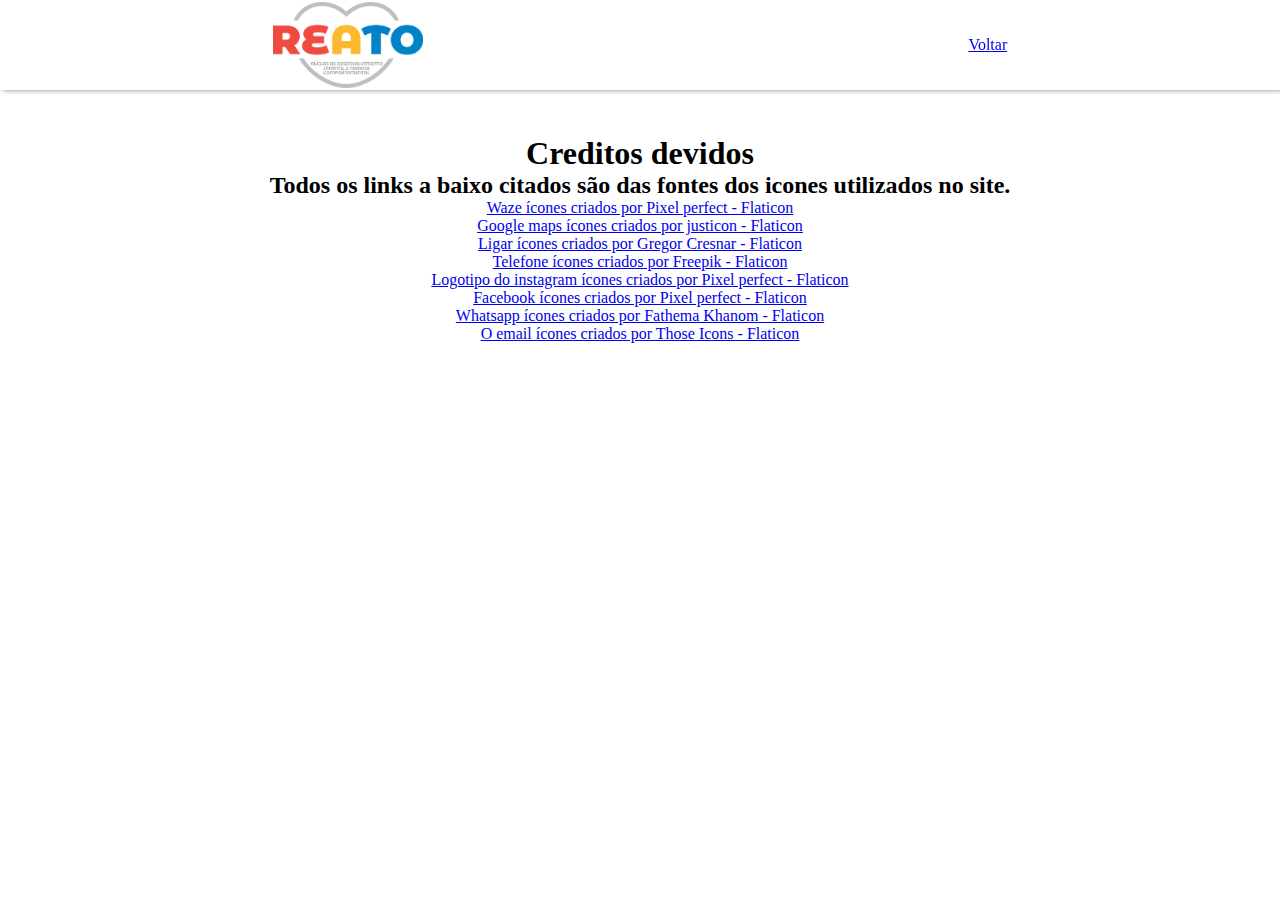
<file: pagina_de_creditos.html>
<!DOCTYPE html>
<html lang="pt-br">
<head>
    <meta charset="UTF-8">
    <meta name="viewport" content="width=device-width, initial-scale=1.0">
    <link rel="stylesheet" href="style_creditos.css">
    <title>Creditos devidos</title>
</head>
<body>
    <div class="centralizar">
        <header>
            <img id="img_logotipo" src="imagens/Logomarca Reato - Sem fundo.png" alt="logo reato">
            <a href="index.html">Voltar</a>
        </header>
        <div class="algo_a_creditar">
            <h1>Creditos devidos</h1>
            <div class="abaixo">
                <h2>Todos os links a baixo citados são das fontes dos icones utilizados no site.</h2>
                <a target="_blank" href="https://www.flaticon.com/br/icones-gratis/waze" title="waze ícones">Waze ícones criados por Pixel perfect - Flaticon</a>
                <a href="https://www.flaticon.com/br/icones-gratis/google-maps" title="google maps ícones">Google maps ícones criados por justicon - Flaticon</a>
                <a href="https://www.flaticon.com/br/icones-gratis/ligar" title="ligar ícones">Ligar ícones criados por Gregor Cresnar - Flaticon</a>
                <a href="https://www.flaticon.com/br/icones-gratis/telefone" title="telefone ícones">Telefone ícones criados por Freepik - Flaticon</a>
                <a href="https://www.flaticon.com/br/icones-gratis/logotipo-do-instagram" title="logotipo do instagram ícones">Logotipo do instagram ícones criados por Pixel perfect - Flaticon</a>
                <a href="https://www.flaticon.com/br/icones-gratis/facebook" title="facebook ícones">Facebook ícones criados por Pixel perfect - Flaticon</a>
                <a href="https://www.flaticon.com/br/icones-gratis/whatsapp" title="whatsapp ícones">Whatsapp ícones criados por Fathema Khanom - Flaticon</a>
                <a href="https://www.flaticon.com/br/icones-gratis/o-email" title="o email ícones">O email ícones criados por Those Icons - Flaticon</a>
            </div>
        </div>
    </div>
</body>
</html>
</file>
<file: style_creditos.css>
*{
    margin: 0;
    padding: 0;
    box-sizing: border-box;
}

header{
    top: 0;
    z-index: 100;
    display: flex;
    flex-flow: row nowrap;
    align-items: center;
    justify-content: space-around;

    width: 100%;
    height: 10vh;
    position: fixed;
    background-color: var(--cinza_reato);

    box-shadow: 3px 0 5px gray;
}

.centralizar{
    display: flex;
    flex-flow: column nowrap;
    justify-content: center;
    align-items: center;
    margin: 0 auto;
}

.abaixo{
    display: flex;
    flex-flow: column nowrap;
    justify-content: center;
    align-items: center;
    margin: 0 auto;
}

.algo_a_creditar{
    margin-top: 15vh;
    display: flex;
    flex-flow: column nowrap;
    align-items: center;
    justify-content: center;
}

img{
    width: 150px;
}
</file>
